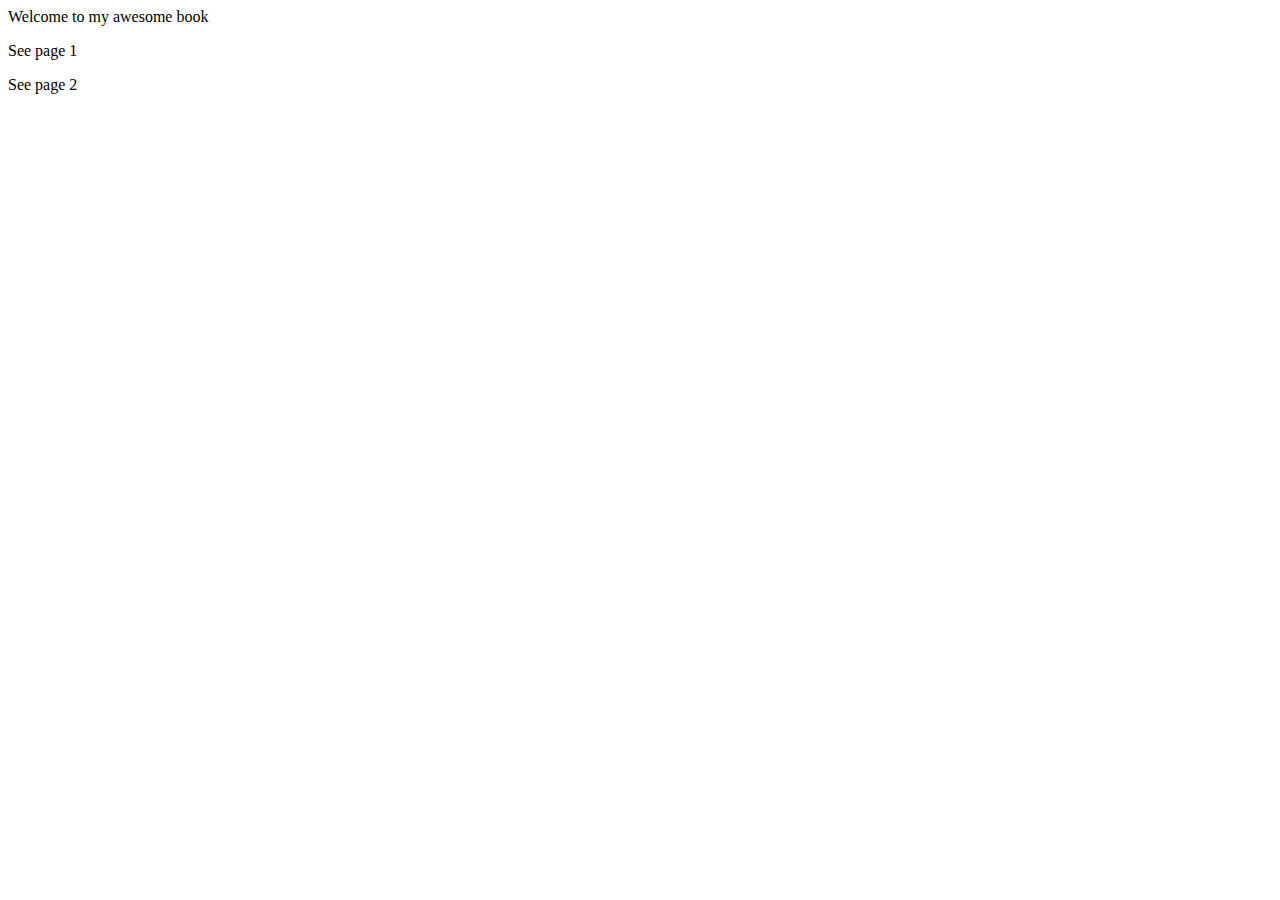
<file: html/index.html>
<html>
    <head>
        <title>
        A Simple HTML Document
        </title>
    </head>
    <body>
        <p>Welcome to my awesome book</p>
        <p>See page 1</p>
        <p>See page 2</p>
    </body>
</html>
</file>
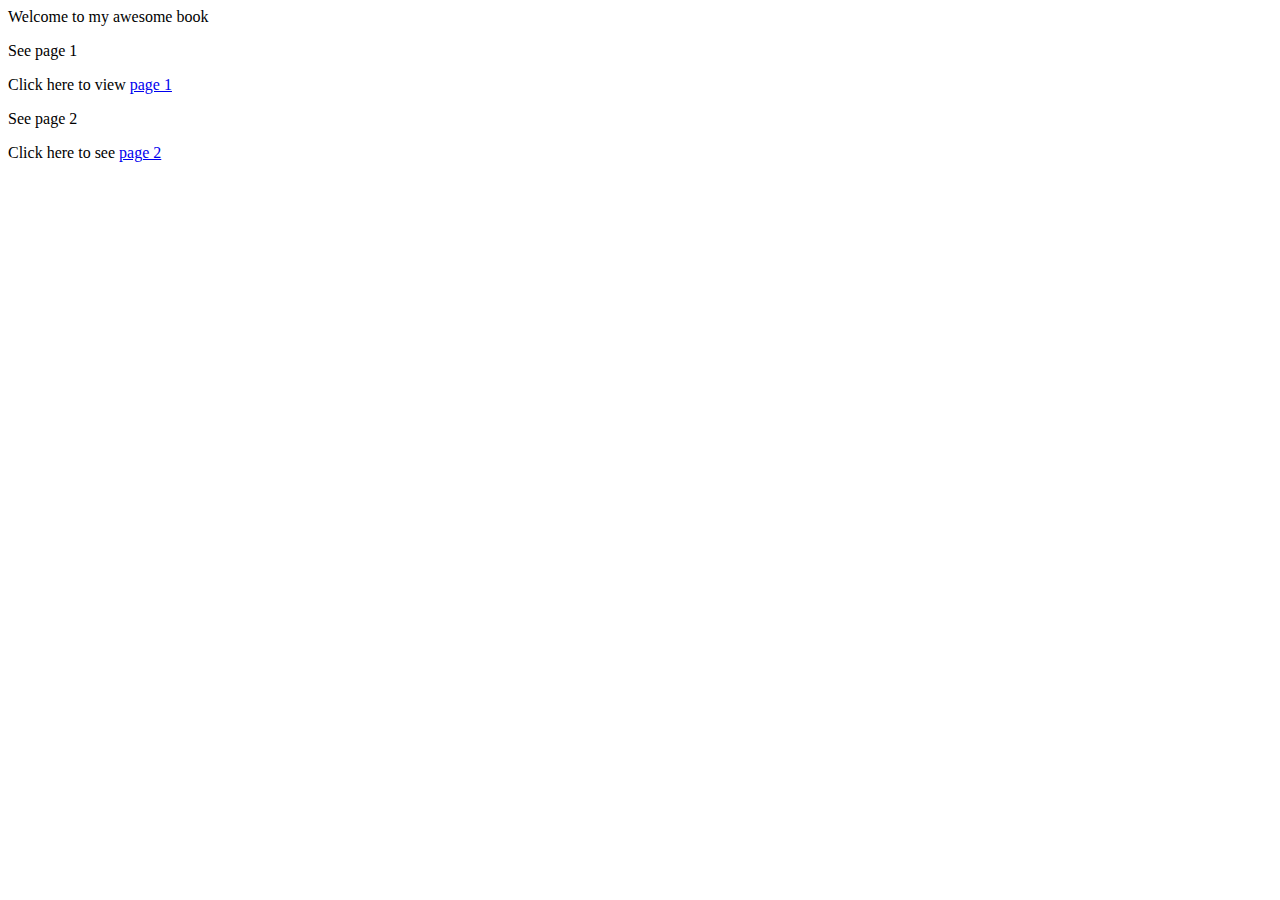
<file: html/www/index.html>
<html>
    <head>
        <title>
        A Simple HTML Document
        </title>
    </head>
    <body>
        <p>Welcome to my awesome book</p>
        <p>See page 1</p>
        <p>Click here to view <a href="page1.html">page 1</a></p>
        <p>See page 2</p>
        <p>Click here to see <a href="page2.html">page 2</a></p>


    </body>
</html>
</file>
